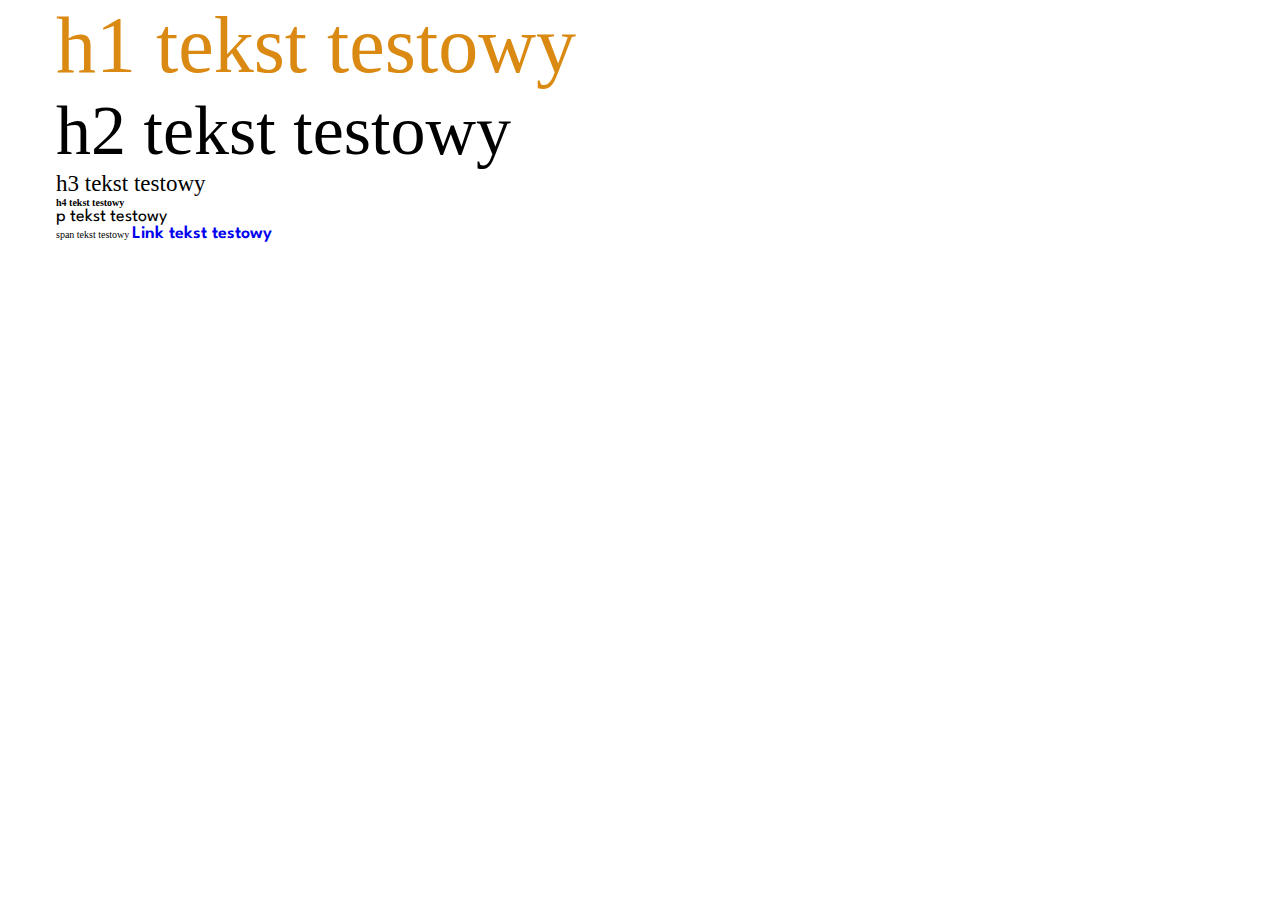
<file: styles/typography/typography.html>
<!DOCTYPE html>
<html lang="en">
<head>
    <meta charset="UTF-8">
    <meta http-equiv="X-UA-Compatible" content="IE=edge">
    <meta name="viewport" content="width=device-width, initial-scale=1.0">
    <title>Typography</title>

    <!-- font -->
    <link href="https://fonts.googleapis.com/css2?family=Anton&family=Spartan:wght@400;600&display=swap" rel="stylesheet">

    <link rel="stylesheet" href="../style.css">
</head>
<body>
    <div class="container">
        <h1>
            h1 tekst testowy
        </h1>
        <h2>
           h2 tekst testowy
        </h2>
        <h3>
            h3 tekst testowy
        </h3>
        <h4>
            h4 tekst testowy
        </h4>
        <p>
            p tekst testowy
        </p>
        <span>
            span tekst testowy
        </span>
        <a href="#">
            Link tekst testowy
        </a>
    </div>
</body>
</html>
</file>
<file: styles/style.css>
.container {
  max-width: 1200px;
  margin: 0 auto;
  padding: 0 16px;
}

html {
  font-size: 10px;
}

h1 {
  font-size: 8rem;
  font-weight: 400;
  color: #DA8A13;
  font-family: "Bebas Neue", cursive;
}

@media (max-width: 1024px) {
  h1 {
    font-size: 4.2rem;
  }
}

h2 {
  font-size: 7rem;
  font-weight: 400;
  font-family: "Bebas Neue", cursive;
}

@media (max-width: 1024px) {
  h2 {
    font-size: 5rem;
  }
}

h3 {
  font-size: 2.3rem;
  font-weight: 400;
  font-family: 600;
}

@media (max-width: 1024px) {
  h3 {
    font-size: 1.8rem;
  }
}

p {
  font-family: "Spartan", sans-serif;
  font-weight: 400;
  font-size: 1.8rem;
}

a {
  text-decoration: none;
  font-size: 1.8rem;
  font-weight: 600;
  font-family: "Spartan", sans-serif;
}

body, html {
  width: 100%;
  min-height: 100vh;
  margin: 0;
  padding: 0;
  -webkit-box-sizing: border-box;
          box-sizing: border-box;
  position: relative;
  scroll-behavior: smooth;
  -webkit-transition: .4s;
  transition: .4s;
  background-color: #fff;
}

*,
::after,
::before {
  margin: 0;
  padding: 0;
  -webkit-box-sizing: border-box;
          box-sizing: border-box;
}

.btn-primary {
  text-transform: uppercase;
  position: relative;
  display: -webkit-box;
  display: -ms-flexbox;
  display: flex;
  max-width: 300px;
}

.btn-primary .button-value {
  letter-spacing: .6rem;
  font-size: 2.3rem;
  color: #121212;
}

@media (max-width: 1024px) {
  .btn-primary .button-value {
    font-size: 1.8rem;
  }
}

.btn-primary .arrow-container {
  display: -webkit-box;
  display: -ms-flexbox;
  display: flex;
  -webkit-box-align: center;
      -ms-flex-align: center;
          align-items: center;
  -webkit-box-pack: center;
      -ms-flex-pack: center;
          justify-content: center;
  position: relative;
  margin-top: 1px;
  -webkit-transition: 0.4s;
  transition: 0.4s;
  width: 20px;
  height: 20px;
}

@media (max-width: 1024px) {
  .btn-primary .arrow-container {
    width: 16px;
    height: 16px;
    margin-top: -1px;
  }
}

.btn-primary .arrow-container .arrow-line {
  width: 20px;
  height: 4px;
  background-color: #121212;
  position: absolute;
  -webkit-transition: .4s;
  transition: .4s;
}

@media (max-width: 1024px) {
  .btn-primary .arrow-container .arrow-line {
    width: 16px;
    height: 4px;
  }
}

.btn-primary .arrow-container .line-left {
  -webkit-transform: rotate(90deg);
          transform: rotate(90deg);
}

.btn-primary:hover .arrow-container {
  -webkit-transform: rotate(315deg);
          transform: rotate(315deg);
}

.btn-primary:hover .arrow-container .line-left {
  right: -8px;
}

@media (max-width: 1024px) {
  .btn-primary:hover .arrow-container .line-left {
    right: -6px;
  }
}

.btn-primary:hover .arrow-container .line-right {
  bottom: 0px;
}

.navigation-container {
  width: 100%;
  padding: 5px 0;
  position: fixed;
  z-index: 100;
  top: 0;
  left: 0;
}

.navigation-container .navigation-content-container {
  display: -webkit-box;
  display: -ms-flexbox;
  display: flex;
  -webkit-box-pack: justify;
      -ms-flex-pack: justify;
          justify-content: space-between;
  -webkit-box-align: center;
      -ms-flex-align: center;
          align-items: center;
  width: 100%;
  overflow: hidden;
}

.navigation-container .navigation-content-container__logo-container {
  display: -webkit-box;
  display: -ms-flexbox;
  display: flex;
  -webkit-box-orient: vertical;
  -webkit-box-direction: normal;
      -ms-flex-direction: column;
          flex-direction: column;
  -webkit-animation: anim-in-logo .3s ease-out 4s forwards;
          animation: anim-in-logo .3s ease-out 4s forwards;
  -webkit-transform: translateX(-120%);
          transform: translateX(-120%);
}

.navigation-container .navigation-content-container__logo-container span {
  font-family: "Spartan", sans-serif;
  line-height: 2.5rem;
  font-size: 2.5rem;
  font-weight: 900;
}

@media (max-width: 1024px) {
  .navigation-container .navigation-content-container__logo-container span {
    color: #fff;
  }
}

.navigation-container .navigation-content-container__button-container {
  width: 70px;
  height: 70px;
  z-index: 1;
  -webkit-transform: translateX(120%);
          transform: translateX(120%);
  -webkit-animation: anim-in-nav .3s ease-out 4.5s forwards;
          animation: anim-in-nav .3s ease-out 4.5s forwards;
}

.navigation-container .navigation-content-container__button-container .hambruger {
  width: 100%;
  height: 100%;
  background: transparent;
  border: none;
  position: relative;
  padding: 10px;
  cursor: pointer;
}

.navigation-container .navigation-content-container__button-container .hambruger .line {
  width: 50px;
  height: 7px;
  background-color: #fff;
  -webkit-transition: .3s;
  transition: .3s;
  -webkit-transition-delay: 0.4s;
          transition-delay: 0.4s;
}

.navigation-container .navigation-content-container__button-container .hambruger .line:nth-child(1) {
  margin-bottom: 6px;
}

.navigation-container .navigation-content-container__button-container .hambruger .line:nth-child(2) {
  width: 35px;
}

.navigation-container .navigation-content-container__button-container .hambruger .x-line {
  width: 50px;
  height: 7px;
  background-color: #fff;
  position: absolute;
  top: 50%;
  -webkit-transform: translateY(-50%);
          transform: translateY(-50%);
  opacity: 0;
  -webkit-transition: .2s;
  transition: .2s;
}

.navigation-container .navigation-content-container__button-container .hambruger .top-x-line {
  -webkit-transform: rotate(45deg);
          transform: rotate(45deg);
}

.navigation-container .navigation-content-container__button-container .hambruger .bottom-x-line {
  -webkit-transform: rotate(-45deg);
          transform: rotate(-45deg);
}

.navigation-container .navigation-content-container__button-container .hambruger--active .line {
  width: 0 !important;
}

.navigation-container .navigation-content-container__button-container .hambruger--active .top-line {
  -webkit-transition-delay: .2s;
          transition-delay: .2s;
}

.navigation-container .navigation-content-container__button-container .hambruger--active .bottom-line {
  -webkit-transition-delay: .3s;
          transition-delay: .3s;
}

.navigation-container .navigation-content-container__button-container .hambruger--active .x-line {
  -webkit-transition-delay: .7s;
          transition-delay: .7s;
  opacity: 1;
}

.navigation-container .navigation-content-container__button-container .hambruger--active .top-x-line {
  -webkit-transform: rotate(225deg);
          transform: rotate(225deg);
}

.navigation-container .navigation-content-container__button-container .hambruger--active .bottom-x-line {
  -webkit-transform: rotate(135deg);
          transform: rotate(135deg);
}

.navigation-container .primary-nav-list {
  width: 400px;
  height: 100vh;
  background-color: #AC3737;
  position: absolute;
  right: -400px;
  top: 0;
  display: -webkit-box;
  display: -ms-flexbox;
  display: flex;
  -webkit-box-pack: center;
      -ms-flex-pack: center;
          justify-content: center;
  -webkit-box-orient: vertical;
  -webkit-box-direction: normal;
      -ms-flex-direction: column;
          flex-direction: column;
  padding-left: 25px;
  -webkit-transition: .7s;
  transition: .7s;
  -webkit-transition-timing-function: ease-in-out;
          transition-timing-function: ease-in-out;
  -webkit-transition-delay: 1s;
          transition-delay: 1s;
}

.navigation-container .primary-nav-list .nav-list {
  list-style: none;
}

.navigation-container .primary-nav-list .nav-list li {
  overflow: hidden;
  height: 75px;
}

.navigation-container .primary-nav-list .nav-list li a {
  font-family: "Anton", sans-serif;
  font-size: 6.4rem;
  line-height: 7.5rem;
  display: inline-block;
  -webkit-text-stroke-color: #fff;
  -webkit-text-stroke-width: 0.001px;
  -webkit-text-fill-color: transparent;
  -webkit-background-clip: text;
  background-repeat: no-repeat;
  background-image: -webkit-gradient(linear, left bottom, left top, from(#fff), color-stop(50%, #fff), color-stop(50.1%, transparent));
  background-image: linear-gradient(0deg, #fff, #fff 50%, transparent 50.1%);
  background-position: 100% 100%;
  background-size: 100% 0;
  -webkit-transition: 0.62s cubic-bezier(0.215, 0.61, 0.355, 1);
  transition: 0.62s cubic-bezier(0.215, 0.61, 0.355, 1);
  -webkit-transform: translateY(80px);
          transform: translateY(80px);
  position: relative;
}

@media (max-width: 1024px) {
  .navigation-container .primary-nav-list .nav-list li a {
    color: #fff;
    -webkit-text-fill-color: #fff;
  }
}

.navigation-container .primary-nav-list .nav-list li a:hover {
  background-size: 100% 200%;
}

.navigation-container .primary-nav-list .nav-list li:nth-child(1) a {
  -webkit-transition: background 0.62s cubic-bezier(0.215, 0.61, 0.355, 1), -webkit-transform 0.4s linear 0.6s;
  transition: background 0.62s cubic-bezier(0.215, 0.61, 0.355, 1), -webkit-transform 0.4s linear 0.6s;
  transition: transform 0.4s linear 0.6s, background 0.62s cubic-bezier(0.215, 0.61, 0.355, 1);
  transition: transform 0.4s linear 0.6s, background 0.62s cubic-bezier(0.215, 0.61, 0.355, 1), -webkit-transform 0.4s linear 0.6s;
}

.navigation-container .primary-nav-list .nav-list li:nth-child(2) a {
  -webkit-transition: background 0.62s cubic-bezier(0.215, 0.61, 0.355, 1), -webkit-transform 0.4s linear 0.4s;
  transition: background 0.62s cubic-bezier(0.215, 0.61, 0.355, 1), -webkit-transform 0.4s linear 0.4s;
  transition: transform 0.4s linear 0.4s, background 0.62s cubic-bezier(0.215, 0.61, 0.355, 1);
  transition: transform 0.4s linear 0.4s, background 0.62s cubic-bezier(0.215, 0.61, 0.355, 1), -webkit-transform 0.4s linear 0.4s;
}

.navigation-container .primary-nav-list .nav-list li:nth-child(3) a {
  -webkit-transition: background 0.62s cubic-bezier(0.215, 0.61, 0.355, 1), -webkit-transform 0.4s linear 0.2s;
  transition: background 0.62s cubic-bezier(0.215, 0.61, 0.355, 1), -webkit-transform 0.4s linear 0.2s;
  transition: transform 0.4s linear 0.2s, background 0.62s cubic-bezier(0.215, 0.61, 0.355, 1);
  transition: transform 0.4s linear 0.2s, background 0.62s cubic-bezier(0.215, 0.61, 0.355, 1), -webkit-transform 0.4s linear 0.2s;
}

.navigation-container .primary-nav-list .nav-list li:nth-child(4) a {
  -webkit-transition: background 0.62s cubic-bezier(0.215, 0.61, 0.355, 1), -webkit-transform 0.4s linear 0s;
  transition: background 0.62s cubic-bezier(0.215, 0.61, 0.355, 1), -webkit-transform 0.4s linear 0s;
  transition: transform 0.4s linear 0s, background 0.62s cubic-bezier(0.215, 0.61, 0.355, 1);
  transition: transform 0.4s linear 0s, background 0.62s cubic-bezier(0.215, 0.61, 0.355, 1), -webkit-transform 0.4s linear 0s;
}

.navigation-container .primary-nav-list .social-list {
  list-style: none;
  display: -webkit-box;
  display: -ms-flexbox;
  display: flex;
  margin-top: 90px;
}

.navigation-container .primary-nav-list .social-list--item {
  overflow: hidden;
  height: 27px;
}

.navigation-container .primary-nav-list .social-list--item a {
  color: #fff;
  margin-right: 15px;
  display: block;
  -webkit-transform: translateY(30px);
          transform: translateY(30px);
  -webkit-transition: .2s;
  transition: .2s;
}

.navigation-container .primary-nav-list .social-list--item a i {
  font-size: 27px;
}

.navigation-container .primary-nav-list .social-list--item:nth-child(1) a {
  -webkit-transition-delay: 0.4;
          transition-delay: 0.4;
}

.navigation-container .primary-nav-list .social-list--item:nth-child(2) a {
  -webkit-transition-delay: .3s;
          transition-delay: .3s;
}

.navigation-container .primary-nav-list .social-list--item:nth-child(3) a {
  -webkit-transition-delay: .4s;
          transition-delay: .4s;
}

.navigation-container .primary-nav-list .social-list--item:nth-child(3) a i {
  font-size: 24px;
}

.nav-list--active {
  -webkit-transform: translateX(-400px);
          transform: translateX(-400px);
  -webkit-transition-delay: 0s !important;
          transition-delay: 0s !important;
}

@media (max-width: 1024px) {
  .nav-list--active {
    -webkit-transform: translateX(-100%);
            transform: translateX(-100%);
  }
}

.nav-list--active .nav-list li a {
  -webkit-transform: translateY(0px) !important;
          transform: translateY(0px) !important;
}

.nav-list--active .nav-list li:nth-child(1) a {
  -webkit-transition: background 0.62s cubic-bezier(0.215, 0.61, 0.355, 1), -webkit-transform 0.4s linear 0.8s !important;
  transition: background 0.62s cubic-bezier(0.215, 0.61, 0.355, 1), -webkit-transform 0.4s linear 0.8s !important;
  transition: transform 0.4s linear 0.8s, background 0.62s cubic-bezier(0.215, 0.61, 0.355, 1) !important;
  transition: transform 0.4s linear 0.8s, background 0.62s cubic-bezier(0.215, 0.61, 0.355, 1), -webkit-transform 0.4s linear 0.8s !important;
}

.nav-list--active .nav-list li:nth-child(2) a {
  -webkit-transition: background 0.62s cubic-bezier(0.215, 0.61, 0.355, 1), -webkit-transform 0.4s linear 1s !important;
  transition: background 0.62s cubic-bezier(0.215, 0.61, 0.355, 1), -webkit-transform 0.4s linear 1s !important;
  transition: transform 0.4s linear 1s, background 0.62s cubic-bezier(0.215, 0.61, 0.355, 1) !important;
  transition: transform 0.4s linear 1s, background 0.62s cubic-bezier(0.215, 0.61, 0.355, 1), -webkit-transform 0.4s linear 1s !important;
}

.nav-list--active .nav-list li:nth-child(3) a {
  -webkit-transition: background 0.62s cubic-bezier(0.215, 0.61, 0.355, 1), -webkit-transform 0.4s linear 1.2s !important;
  transition: background 0.62s cubic-bezier(0.215, 0.61, 0.355, 1), -webkit-transform 0.4s linear 1.2s !important;
  transition: transform 0.4s linear 1.2s, background 0.62s cubic-bezier(0.215, 0.61, 0.355, 1) !important;
  transition: transform 0.4s linear 1.2s, background 0.62s cubic-bezier(0.215, 0.61, 0.355, 1), -webkit-transform 0.4s linear 1.2s !important;
}

.nav-list--active .nav-list li:nth-child(4) a {
  -webkit-transition: background 0.62s cubic-bezier(0.215, 0.61, 0.355, 1), -webkit-transform 0.4s linear 1.4s !important;
  transition: background 0.62s cubic-bezier(0.215, 0.61, 0.355, 1), -webkit-transform 0.4s linear 1.4s !important;
  transition: transform 0.4s linear 1.4s, background 0.62s cubic-bezier(0.215, 0.61, 0.355, 1) !important;
  transition: transform 0.4s linear 1.4s, background 0.62s cubic-bezier(0.215, 0.61, 0.355, 1), -webkit-transform 0.4s linear 1.4s !important;
}

.nav-list--active .social-list--item:nth-child(1) a {
  -webkit-transform: translateY(0);
          transform: translateY(0);
  -webkit-transition-delay: 0.8s !important;
          transition-delay: 0.8s !important;
}

.nav-list--active .social-list--item:nth-child(2) a {
  -webkit-transform: translateY(0);
          transform: translateY(0);
  -webkit-transition-delay: 1s !important;
          transition-delay: 1s !important;
}

.nav-list--active .social-list--item:nth-child(3) a {
  -webkit-transform: translateY(0);
          transform: translateY(0);
  -webkit-transition-delay: 1.2s !important;
          transition-delay: 1.2s !important;
}

.nav-anim {
  -webkit-transition: .7s;
  transition: .7s;
  -webkit-transition-delay: 1s;
          transition-delay: 1s;
  -webkit-transition-timing-function: ease-in-out;
          transition-timing-function: ease-in-out;
}

@media (max-width: 1024px) {
  .navigation-container .primary-nav-list {
    width: 100%;
    right: -100%;
  }
}

@-webkit-keyframes anim-in-nav {
  from {
    -webkit-transform: translateX(120%);
            transform: translateX(120%);
  }
  to {
    -webkit-transform: translateX(0);
            transform: translateX(0);
  }
}

@keyframes anim-in-nav {
  from {
    -webkit-transform: translateX(120%);
            transform: translateX(120%);
  }
  to {
    -webkit-transform: translateX(0);
            transform: translateX(0);
  }
}

@-webkit-keyframes anim-in-logo {
  from {
    -webkit-transform: translateX(-120%);
            transform: translateX(-120%);
  }
  to {
    -webkit-transform: translateX(0);
            transform: translateX(0);
  }
}

@keyframes anim-in-logo {
  from {
    -webkit-transform: translateX(-120%);
            transform: translateX(-120%);
  }
  to {
    -webkit-transform: translateX(0);
            transform: translateX(0);
  }
}

.main-container {
  width: 100%;
  height: 100vh;
  position: relative;
  z-index: 2;
}

.main-container .movie-container {
  width: 40%;
  height: 100%;
  position: absolute;
  right: 0;
  top: 0;
  overflow: hidden;
}

@media (max-width: 1024px) {
  .main-container .movie-container {
    width: 100%;
  }
}

.main-container .movie-container::before {
  width: 100%;
  height: 100%;
  content: '';
  position: absolute;
  left: 0;
  top: 0;
  background-color: #121212;
  opacity: 0.7;
}

.main-container .movie-container .movie {
  width: 100%;
  height: 100vh;
  -o-object-fit: cover;
     object-fit: cover;
}

.main-container .main-content-container {
  width: 100%;
}

.main-container .main-content-container__main-content {
  -webkit-transform: translateY(45vh);
          transform: translateY(45vh);
}

.main-container .main-content-container__main-content .btn-anim {
  height: 30px;
  overflow: hidden;
}

@media (max-width: 1024px) {
  .main-container .main-content-container__main-content .btn-anim {
    height: 22px;
  }
}

.main-container .main-content-container__main-content .btn-primary {
  margin-bottom: 10px;
  -webkit-animation: get-in 0.5s ease-in-out 3.5s forwards;
          animation: get-in 0.5s ease-in-out 3.5s forwards;
  -webkit-transform: translateY(120%);
          transform: translateY(120%);
}

@media (max-width: 1024px) {
  .main-container .main-content-container__main-content .btn-primary .button-value {
    color: #fff;
  }
}

@media (max-width: 1024px) {
  .main-container .main-content-container__main-content .btn-primary .arrow-container .arrow-line {
    background-color: #fff;
  }
}

.main-container .main-content-container__main-content--heading h1 {
  height: 107px;
  display: block;
  overflow: hidden;
}

@media (max-width: 1024px) {
  .main-container .main-content-container__main-content--heading h1 {
    height: 55px;
  }
}

.main-container .main-content-container__main-content--heading h1 span {
  display: inline-block;
}

.main-container .main-content-container__main-content--heading h1 span:nth-child(1) {
  -webkit-animation: get-in 0.5s ease-in-out 3.5s forwards;
          animation: get-in 0.5s ease-in-out 3.5s forwards;
  -webkit-transform: translateY(120%);
          transform: translateY(120%);
}

.main-container .main-content-container__main-content--heading h1 span:nth-child(2) {
  -webkit-animation: get-in .7s ease-in-out 4s forwards;
          animation: get-in .7s ease-in-out 4s forwards;
  -webkit-transform: translateY(120%);
          transform: translateY(120%);
}

.main-container .main-content-container__main-content--heading .subheading {
  display: -webkit-box;
  display: -ms-flexbox;
  display: flex;
  -webkit-box-align: center;
      -ms-flex-align: center;
          align-items: center;
  -webkit-transform: translate(-5px, -30px);
          transform: translate(-5px, -30px);
  height: 17rem;
  overflow: hidden;
}

@media (max-width: 1024px) {
  .main-container .main-content-container__main-content--heading .subheading {
    height: 12rem;
    -webkit-transform: translate(-2px, -30px);
            transform: translate(-2px, -30px);
  }
}

.main-container .main-content-container__main-content--heading .subheading span {
  font-size: 18.5rem;
  font-family: "Bebas Neue", cursive;
  color: #DA8A13;
  display: inline-block;
  -webkit-animation: get-in .7s ease-in-out 4s forwards;
          animation: get-in .7s ease-in-out 4s forwards;
  -webkit-transform: translateY(120%);
          transform: translateY(120%);
}

@media (max-width: 1024px) {
  .main-container .main-content-container__main-content--heading .subheading span {
    font-size: 8.5rem;
  }
}

.main-container .main-content-container__main-content--text-slider {
  margin-top: 70px;
  position: relative;
  opacity: 0;
  -webkit-animation: get-in-2 0.5s ease-in-out 4.2s forwards;
          animation: get-in-2 0.5s ease-in-out 4.2s forwards;
}

@media (max-width: 1024px) {
  .main-container .main-content-container__main-content--text-slider {
    margin-top: 50px;
  }
}

.main-container .main-content-container__main-content--text-slider::before {
  width: 50px;
  height: 13px;
  background-color: #065CC1;
  content: '';
  position: absolute;
  left: 0px;
  top: 7px;
}

.main-container .main-content-container__main-content--text-slider .text-slider-box {
  display: -webkit-box;
  display: -ms-flexbox;
  display: flex;
  -webkit-box-orient: vertical;
  -webkit-box-direction: normal;
      -ms-flex-direction: column;
          flex-direction: column;
  margin-left: 85px;
  width: 200px;
  height: 40px;
}

@media (max-width: 1024px) {
  .main-container .main-content-container__main-content--text-slider .text-slider-box {
    margin-left: 65px;
  }
}

.main-container .main-content-container__main-content--text-slider .text-slider-box .swiper2 {
  width: 200px;
}

.main-container .main-content-container__main-content--text-slider .text-slider-box .swiper2 .swiper-wrapper .swiper-slide .slider-text {
  display: inline-block;
  font-size: 2.5rem;
  font-family: "Spartan", sans-serif;
  font-weight: 300;
}

@media (max-width: 1024px) {
  .main-container .main-content-container__main-content--text-slider .text-slider-box .swiper2 .swiper-wrapper .swiper-slide .slider-text {
    color: #fff;
  }
}

.main-container .main-content-container__main-content .main-arrow-button {
  position: absolute;
  right: 0;
  bottom: -12px;
  display: -webkit-box;
  display: -ms-flexbox;
  display: flex;
  -webkit-box-align: center;
      -ms-flex-align: center;
          align-items: center;
  opacity: 0;
  -webkit-animation: get-in-2 0.5s ease-in-out 4.6s forwards;
          animation: get-in-2 0.5s ease-in-out 4.6s forwards;
}

@media (max-width: 1024px) {
  .main-container .main-content-container__main-content .main-arrow-button {
    display: none;
  }
}

.main-container .main-content-container__main-content .main-arrow-button--value {
  margin-right: 15px;
  color: #fff;
  font-family: "Spartan", sans-serif;
  font-size: 2.2rem;
  font-weight: bold;
  -webkit-transform: translateY(4px);
          transform: translateY(4px);
}

.main-container .main-content-container__main-content .main-arrow-button--icon {
  width: 52px;
  height: 52px;
  background-color: #065CC1;
  display: -webkit-box;
  display: -ms-flexbox;
  display: flex;
  -webkit-box-align: center;
      -ms-flex-align: center;
          align-items: center;
  -webkit-box-pack: center;
      -ms-flex-pack: center;
          justify-content: center;
  border-radius: 50%;
}

.main-container .main-content-container__main-content .main-arrow-button--icon i {
  color: #fff;
  font-size: 24px;
}

@-webkit-keyframes get-in {
  form {
    -webkit-transform: translateY(120%);
            transform: translateY(120%);
  }
  to {
    -webkit-transform: translateY(0);
            transform: translateY(0);
  }
}

@keyframes get-in {
  form {
    -webkit-transform: translateY(120%);
            transform: translateY(120%);
  }
  to {
    -webkit-transform: translateY(0);
            transform: translateY(0);
  }
}

@-webkit-keyframes get-in-2 {
  form {
    opacity: 0;
  }
  to {
    opacity: 1;
  }
}

@keyframes get-in-2 {
  form {
    opacity: 0;
  }
  to {
    opacity: 1;
  }
}

.info-container {
  width: 100%;
  background-color: #DA8A13;
  position: relative;
  z-index: 2;
}

.info-container .info-content-container {
  display: -webkit-box;
  display: -ms-flexbox;
  display: flex;
  -webkit-box-align: center;
      -ms-flex-align: center;
          align-items: center;
  padding: 80px 0 30px 0;
}

.info-container .info-content-container__content {
  padding: 0 40px 0 155px;
  width: 50%;
}

.info-container .info-content-container__content h2 {
  color: #fff;
  margin-bottom: 5px;
}

.info-container .info-content-container__content p {
  color: #fff;
  font-family: "Spartan", sans-serif;
  font-size: 2rem;
}

.info-container .info-content-container__content .btn-primary {
  margin-top: 50px;
}

.info-container .info-content-container__content .btn-primary .button-value {
  color: #fff;
}

.info-container .info-content-container__content .btn-primary .arrow-container .arrow-line {
  background-color: #fff;
}

.info-container .info-content-container__img {
  width: 50%;
}

.info-container .info-content-container__img img {
  max-width: 472px;
}

.info-container .decoration-text {
  font-size: 18.5rem;
  color: #fff;
  font-family: "Bebas Neue", cursive;
  position: absolute;
  left: -30px;
  bottom: 0;
  -webkit-transform: rotate(90deg);
          transform: rotate(90deg);
}

@media (max-width: 1024px) {
  .info-container .info-content-container {
    -webkit-box-orient: vertical;
    -webkit-box-direction: normal;
        -ms-flex-direction: column;
            flex-direction: column;
    -webkit-box-align: start;
        -ms-flex-align: start;
            align-items: flex-start;
  }
  .info-container .info-content-container__content {
    padding: 0 0 35px 0;
    width: 100%;
  }
  .info-container .info-content-container__img {
    width: 100%;
  }
  .info-container .info-content-container__img .info-img {
    width: 100%;
    max-width: 100%;
  }
  .info-container .decoration-text {
    display: none;
  }
}

.galery-section {
  width: 100%;
  overflow: hidden;
  position: relative;
}

.galery-section::before {
  width: 100%;
  height: 1%;
  background-color: #DA8A13;
  bottom: 0;
  left: 0;
  position: absolute;
  content: '';
  z-index: 4;
}

@media (max-width: 1024px) {
  .galery-section::before {
    display: none;
  }
}

.galery-section .decoration-text {
  z-index: 3;
  display: block;
  position: absolute;
  width: 52px;
  font-size: 12.8rem;
  font-family: "Bebas Neue", cursive;
  line-height: 12rem;
  left: 50%;
  -webkit-transform: translateX(-50%);
          transform: translateX(-50%);
  color: #fff;
  text-align: center;
}

.galery-section .galery-content-container .cover-arrow {
  z-index: 2;
}

.galery-section .arrow-down {
  position: fixed;
  right: -46px;
  top: 200px;
  display: -webkit-box;
  display: -ms-flexbox;
  display: flex;
  -webkit-box-pack: center;
      -ms-flex-pack: center;
          justify-content: center;
  -webkit-box-align: center;
      -ms-flex-align: center;
          align-items: center;
  z-index: 1;
  font-family: "Spartan", sans-serif;
  font-size: 2rem;
  background-color: #AC3737;
  padding: 6px 13px;
  color: #fff;
  -webkit-transform: rotate(90deg);
          transform: rotate(90deg);
}

.galery-section .arrow-down:hover img {
  -webkit-transition: .2s;
  transition: .2s;
  -webkit-transform: translateX(5px);
          transform: translateX(5px);
}

.galery-section .arrow-down span {
  -webkit-transform: translateY(3px);
          transform: translateY(3px);
}

.galery-section .arrow-down img {
  margin-left: 10px;
}

.slider-section {
  width: 100%;
}

.slider-section .swiper {
  width: 100%;
}

.slider-section .swiper .swiper-wrapper {
  width: 100%;
}

.slider-section .swiper .swiper-wrapper .swiper-slide {
  width: 100%;
  height: 275px;
  position: relative;
  overflow: hidden;
}

.slider-section .swiper .swiper-wrapper .swiper-slide--bg-img {
  width: 100%;
  height: 100%;
  background-position: center;
  background-repeat: no-repeat;
  background-size: cover;
  -webkit-transition: .2s;
  transition: .2s;
}

.slider-section .swiper .swiper-wrapper .swiper-slide--bg-img:hover {
  -webkit-transform: scale(1.3);
          transform: scale(1.3);
}

.slider-section .swiper .swiper-wrapper .swiper-slide--ofert-name {
  position: absolute;
  bottom: 0;
  width: 100%;
  text-align: center;
  background-color: #fff;
}

.slider-section .swiper .swiper-wrapper .swiper-slide--ofert-name span {
  font-size: 3.6rem;
  color: #121212;
  font-family: "Bebas Neue", cursive;
  line-height: 3.5rem;
}

.slider-section .swiper .swiper-wrapper .swiper-slide .slider-1 {
  background-image: url("../../../assets/imgs/galery-page/img-3.jpg");
}

.slider-section .swiper .swiper-wrapper .swiper-slide .slider-2 {
  background-image: url("../../../assets/imgs/galery-page/img-7.jpg");
}

.slider-section .swiper .swiper-wrapper .swiper-slide .slider-3 {
  background-image: url("../../../assets/imgs/galery-page/img-10.jpg");
}

.slider-section .swiper .swiper-wrapper .swiper-slide .slider-4 {
  background-image: url("../../../assets/imgs/galery-page/img-17.jpg");
}

.slider-section .swiper .swiper-wrapper .swiper-slide .slider-5 {
  background-image: url("../../../assets/imgs/galery-page/img-23.jpg");
}

.slider-section .swiper .swiper-wrapper .swiper-slide .slider-6 {
  background-image: url("../../../assets/imgs/galery-page/img-1.jpg");
}

.slider-section .swiper .swiper-wrapper .swiper-slide .slider-7 {
  background-image: url("../../../assets/imgs/galery-page/img-21.jpg");
}

.slider-section .swiper .swiper-wrapper .swiper-slide .slider-8 {
  background-image: url("../../../assets/imgs/galery-page/img-15.jpg");
}

.slider-section .swiper .swiper-wrapper .swiper-slide .slider-9 {
  background-image: url("../../../assets/imgs/galery-page/img-24.jpg");
}

.contact-container {
  width: 100%;
  background-color: #C13535;
  padding: 18px 0 42px 0;
  position: relative;
  z-index: 2;
}

.contact-container .contact-content-container {
  width: 100%;
  display: -webkit-box;
  display: -ms-flexbox;
  display: flex;
  -webkit-box-align: center;
      -ms-flex-align: center;
          align-items: center;
}

.contact-container .contact-content-container__content {
  width: 50%;
  color: #fff;
}

.contact-container .contact-content-container__content--contact {
  display: -webkit-box;
  display: -ms-flexbox;
  display: flex;
  -webkit-box-orient: vertical;
  -webkit-box-direction: normal;
      -ms-flex-direction: column;
          flex-direction: column;
}

.contact-container .contact-content-container__content--contact span {
  font-family: "Spartan", sans-serif;
  font-size: 2em;
  font-weight: 600;
  -webkit-transform: translateY(-10px);
          transform: translateY(-10px);
}

.contact-container .contact-content-container__content--contact a {
  font-size: 1.8rem;
  color: #fff;
  margin-bottom: 14px;
}

.contact-container .contact-content-container__content--contact a i {
  font-size: 2.4rem;
  margin-right: 1.5rem;
}

.contact-container .contact-content-container__content--hours h2 {
  margin-top: 20px;
}

.contact-container .contact-content-container__content--hours span {
  font-size: 2rem;
  font-family: "Spartan", sans-serif;
  max-width: 400px;
  display: inline-block;
}

.contact-container .contact-content-container__map {
  width: 50%;
}

.contact-container .contact-content-container__map--google-map {
  width: 100%;
  height: 360px;
}

@media (max-width: 1024px) {
  .contact-container .contact-content-container {
    -webkit-box-orient: vertical;
    -webkit-box-direction: normal;
        -ms-flex-direction: column;
            flex-direction: column;
  }
  .contact-container .contact-content-container__content {
    width: 100%;
    margin-bottom: 35px;
  }
  .contact-container .contact-content-container__content--contact span {
    -webkit-transform: translateY(0);
            transform: translateY(0);
    font-size: 1.8rem;
    margin-bottom: 25px;
  }
  .contact-container .contact-content-container__content--hours h2 {
    margin-bottom: 20px;
  }
  .contact-container .contact-content-container__map {
    width: 100%;
  }
}

.footer-container {
  width: 100%;
  background-color: #fff;
  padding: 20px 0 10px 0;
}

.footer-container .footer-content-container {
  width: 100%;
  display: -webkit-box;
  display: -ms-flexbox;
  display: flex;
  -webkit-box-orient: vertical;
  -webkit-box-direction: normal;
      -ms-flex-direction: column;
          flex-direction: column;
  -webkit-box-align: center;
      -ms-flex-align: center;
          align-items: center;
}

.footer-container .footer-content-container__secondary-nav--list {
  list-style: none;
  display: -webkit-box;
  display: -ms-flexbox;
  display: flex;
  margin-top: 30px;
}

.footer-container .footer-content-container__secondary-nav--list li:not(:last-child) {
  margin-right: 30px;
}

.footer-container .footer-content-container__secondary-nav--list li a {
  font-size: 2rem;
  font-weight: 900;
  color: #121212;
  font-family: "Spartan", sans-serif;
  text-transform: uppercase;
  -webkit-transition: .2s;
  transition: .2s;
}

.footer-container .footer-content-container__secondary-nav--list li a:hover {
  color: #DA8A13;
}

.footer-container .footer-content-container__policy {
  width: 100%;
  margin-top: 32px;
  display: -webkit-box;
  display: -ms-flexbox;
  display: flex;
  -webkit-box-pack: justify;
      -ms-flex-pack: justify;
          justify-content: space-between;
  -webkit-box-align: center;
      -ms-flex-align: center;
          align-items: center;
  position: relative;
  padding: 0 34px;
}

.footer-container .footer-content-container__policy::before {
  width: 100%;
  height: 1px;
  position: absolute;
  content: '';
  background-color: #121212;
  z-index: 0;
  left: 0;
}

.footer-container .footer-content-container__policy span {
  font-size: 1.6rem;
  font-family: "Spartan", sans-serif;
  color: #121212;
  z-index: 2;
  position: relative;
  background-color: #fff;
  padding: 7px;
}

.footer-container .footer-content-container__policy span a {
  font-size: 1.6rem;
  color: #DA8A13;
}

.footer-container .footer-content-container__policy ul {
  list-style: none;
  display: -webkit-box;
  display: -ms-flexbox;
  display: flex;
  -webkit-box-align: center;
      -ms-flex-align: center;
          align-items: center;
}

.footer-container .footer-content-container__policy ul li {
  background-color: #fff;
  padding: 7px;
  position: relative;
  display: -webkit-box;
  display: -ms-flexbox;
  display: flex;
  -webkit-box-align: center;
      -ms-flex-align: center;
          align-items: center;
  -webkit-box-pack: center;
      -ms-flex-pack: center;
          justify-content: center;
  height: 34px;
}

.footer-container .footer-content-container__policy ul li a {
  display: -webkit-box;
  display: -ms-flexbox;
  display: flex;
  -webkit-box-align: center;
      -ms-flex-align: center;
          align-items: center;
  -webkit-box-pack: center;
      -ms-flex-pack: center;
          justify-content: center;
}

.footer-container .footer-content-container__policy ul li a i {
  font-size: 1.6rem;
  color: #121212;
  -webkit-transition: 0.2s;
  transition: 0.2s;
}

.footer-container .footer-content-container__policy ul li a:hover i {
  color: #DA8A13;
}

.footer-container .footer-content-container__policy ul li:nth-child(2) {
  margin: 0 10px;
  -webkit-transform: translateY(1px);
          transform: translateY(1px);
}

.footer-container .footer-content-container__policy ul li:nth-child(2) a i {
  font-size: 2rem;
}

@media (max-width: 1024px) {
  .footer-container .footer-content-container__secondary-nav--list {
    -webkit-box-orient: vertical;
    -webkit-box-direction: normal;
        -ms-flex-direction: column;
            flex-direction: column;
    -webkit-box-align: center;
        -ms-flex-align: center;
            align-items: center;
    margin-top: 20px;
  }
  .footer-container .footer-content-container__secondary-nav--list li {
    margin-right: 0 !important;
    margin-bottom: 5px;
  }
  .footer-container .footer-content-container__policy {
    margin-top: 15px;
    -webkit-box-orient: vertical;
    -webkit-box-direction: reverse;
        -ms-flex-direction: column-reverse;
            flex-direction: column-reverse;
  }
  .footer-container .footer-content-container__policy::before {
    display: none;
  }
  .footer-container .footer-content-container__policy span {
    font-size: 1rem;
  }
  .footer-container .footer-content-container__policy span a {
    font-size: 1rem;
  }
  .footer-container .footer-content-container__policy ul li a i {
    font-size: 25px;
  }
}

.welcome-anim-container {
  width: 100%;
  height: 100vh;
  background-color: #fff;
  z-index: 101;
  position: absolute;
  left: 0;
  top: 0;
  display: -webkit-box;
  display: -ms-flexbox;
  display: flex;
  -webkit-box-align: center;
      -ms-flex-align: center;
          align-items: center;
  -webkit-box-pack: center;
      -ms-flex-pack: center;
          justify-content: center;
  -webkit-animation: out-anim 1s ease-in-out forwards 2.5s;
          animation: out-anim 1s ease-in-out forwards 2.5s;
}

.welcome-anim-container__content--circle {
  width: 430px;
  height: 430px;
  display: -webkit-box;
  display: -ms-flexbox;
  display: flex;
  -webkit-box-align: center;
      -ms-flex-align: center;
          align-items: center;
  -webkit-box-pack: center;
      -ms-flex-pack: center;
          justify-content: center;
  background-color: rgba(18, 18, 18, 0.3);
  border-radius: 50%;
  position: relative;
  overflow: hidden;
  -webkit-animation: out-anim-2 3s ease-in-out 1.5s forwards;
          animation: out-anim-2 3s ease-in-out 1.5s forwards;
}

@media (max-width: 1024px) {
  .welcome-anim-container__content--circle {
    width: 282px;
    height: 282px;
  }
}

.welcome-anim-container__content--circle::after {
  content: '';
  position: absolute;
  left: 50%;
  top: 50%;
  -webkit-transform: translate(-50%, -50%);
          transform: translate(-50%, -50%);
  border-radius: 50%;
  background-color: #fff;
  width: 98%;
  height: 98%;
}

.welcome-anim-container__content--circle::before {
  content: '';
  position: absolute;
  left: 0;
  bottom: 0;
  -webkit-transform: translateY(110%);
          transform: translateY(110%);
  background-color: #AC3737;
  width: 100%;
  height: 100%;
  -webkit-animation: inner-anim 1s ease-in forwards;
          animation: inner-anim 1s ease-in forwards;
}

.welcome-anim-container__content--circle .anim-logo {
  z-index: 10;
  font-size: 6rem;
  font-family: "Bebas Neue", cursive;
  color: #121212;
  height: 6rem;
  overflow: hidden;
  display: -webkit-box;
  display: -ms-flexbox;
  display: flex;
  -webkit-transform: translateY(10px);
          transform: translateY(10px);
  -webkit-animation: out-anim-2 3s ease-in-out 2s forwards;
          animation: out-anim-2 3s ease-in-out 2s forwards;
}

@media (max-width: 1024px) {
  .welcome-anim-container__content--circle .anim-logo {
    font-size: 5rem;
  }
}

.welcome-anim-container__content--circle .anim-logo .logo-text {
  -webkit-transform: translateY(110%);
          transform: translateY(110%);
  line-height: 5rem;
}

@media (max-width: 1024px) {
  .welcome-anim-container__content--circle .anim-logo .logo-text {
    line-height: 4rem;
  }
}

.welcome-anim-container__content--circle .anim-logo .first {
  -webkit-animation: inner-anim .3s ease-in-out forwards 1.3s;
          animation: inner-anim .3s ease-in-out forwards 1.3s;
}

.welcome-anim-container__content--circle .anim-logo .second {
  -webkit-animation: inner-anim .3s ease-in-out forwards 1.5s;
          animation: inner-anim .3s ease-in-out forwards 1.5s;
}

@-webkit-keyframes inner-anim {
  from {
    -webkit-transform: translateY(110%);
            transform: translateY(110%);
  }
  to {
    -webkit-transform: translateY(0%);
            transform: translateY(0%);
  }
}

@keyframes inner-anim {
  from {
    -webkit-transform: translateY(110%);
            transform: translateY(110%);
  }
  to {
    -webkit-transform: translateY(0%);
            transform: translateY(0%);
  }
}

@-webkit-keyframes out-anim {
  form {
    -webkit-transform: translateY(0);
            transform: translateY(0);
  }
  to {
    -webkit-transform: translateY(-110%);
            transform: translateY(-110%);
  }
}

@keyframes out-anim {
  form {
    -webkit-transform: translateY(0);
            transform: translateY(0);
  }
  to {
    -webkit-transform: translateY(-110%);
            transform: translateY(-110%);
  }
}

@-webkit-keyframes out-anim-2 {
  form {
    -webkit-transform: translateY(0);
            transform: translateY(0);
  }
  to {
    -webkit-transform: translateY(-100px);
            transform: translateY(-100px);
  }
}

@keyframes out-anim-2 {
  form {
    -webkit-transform: translateY(0);
            transform: translateY(0);
  }
  to {
    -webkit-transform: translateY(-100px);
            transform: translateY(-100px);
  }
}
/*# sourceMappingURL=style.css.map */
</file>
